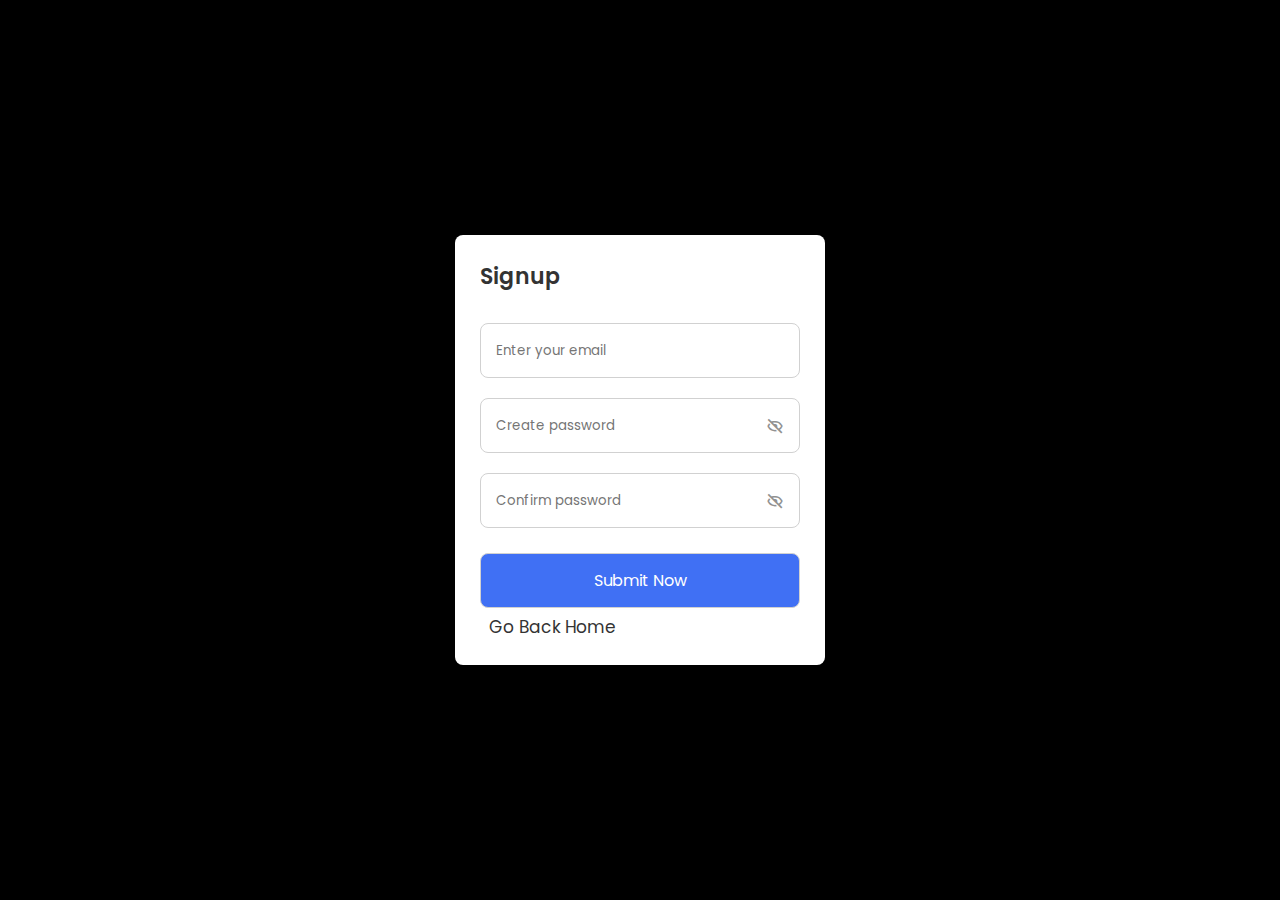
<file: login.html>
<!DOCTYPE html>
<!-- Coding by CodingLab | www.codinglabweb.com-->
<html lang="en">
  <head>
    <meta charset="UTF-8" />
    <meta http-equiv="X-UA-Compatible" content="IE=edge" />
    <meta name="viewport" content="width=device-width, initial-scale=1.0" />
    <!--<title>Email and Password Validation</title>-->

    <!-- CSS -->
    <link rel="stylesheet" href="style2.css" />

    <!-- Boxicons CSS -->
    <link
      href="https://unpkg.com/boxicons@2.1.2/css/boxicons.min.css"
      rel="stylesheet"
    />
    <meta charset="UTF-8">
  <meta http-equiv="X-UA-Compatible" content="IE=edge">
  <meta name="viewport" content="width=device-width, initial-scale=1.0">

  <!-- 
    - primary meta tags
  -->
  <title>Cryptoza - Trusted & Secure Trading Crypto Wallet</title>
  <meta name="title" content="Cryptoza - Trusted & Secure Trading Crypto Wallet">
  <meta name="description" content="This is a cryptocurrency wallet html template made by codewithsadee.">

  <!-- 
    - favicon
  -->
  <link rel="shortcut icon" href="./favicon.svg" type="image/svg+xml">


  <!-- 
    - google font link
  -->
  <link rel="preconnect" href="https://fonts.googleapis.com">
  <link rel="preconnect" href="https://fonts.gstatic.com" crossorigin>
  <link
    href="https://fonts.googleapis.com/css2?family=Open+Sans:wght@400;500;600;700&family=Poppins:wght@400;500;600;700;800&display=swap"
    rel="stylesheet">

  <!-- 
    - preload images
  -->
  <link rel="preload" as="image" href="./assets/images/hero-banner.png">

  </head>
  <body>
    <div class="container">
      <header>Signup</header>
      <form>
        <div class="field email-field">
          <div class="input-field">
            <input type="email" placeholder="Enter your email" class="email" />
          </div>
          <span class="error email-error">
            <i class="bx bx-error-circle error-icon"></i>
            <p class="error-text">Please enter a valid email</p>
          </span>
        </div>
        <div class="field create-password">
          <div class="input-field">
            <input
              type="password"
              placeholder="Create password"
              class="password"
            />
            <i class="bx bx-hide show-hide"></i>
          </div>
          <span class="error password-error">
            <i class="bx bx-error-circle error-icon"></i>
            <p class="error-text">
              Please enter atleast 8 charatcer with number, symbol, small and
              capital letter.
            </p>
          </span>
        </div>
        <div class="field confirm-password">
          <div class="input-field">
            <input
              type="password"
              placeholder="Confirm password"
              class="cPassword"
            />
            <i class="bx bx-hide show-hide"></i>
          </div>
          <span class="error cPassword-error">
            <i class="bx bx-error-circle error-icon"></i>
            <p class="error-text">Password don't match</p>
          </span>
        </div>
        <div class="input-field button">
          <input type="submit" value="Submit Now" />
        </div>
      </form>
      <a href="index.html" class="textlog">Go Back Home</a>
    </div>

    <!-- JavaScript -->
    <script src="./script2.js"></script>
  </body>
</html>
</file>
<file: style2.css>
/* Google Fonts - Poppins */
@import url("https://fonts.googleapis.com/css2?family=Poppins:wght@300;400;500;600&display=swap");

* {
  margin: 0;
  padding: 0;
  box-sizing: border-box;
  font-family: "Poppins", sans-serif;
}
body {
  min-height: 100vh;
  display: flex;
  align-items: center;
  justify-content: center;
  background: #000;
}
.container {
  position: relative;
  max-width: 370px;
  width: 100%;
  padding: 25px;
  border-radius: 8px;
  background-color: #fff;
}
.container header {
  font-size: 22px;
  font-weight: 600;
  color: #333;
}
.container form {
  margin-top: 30px;
}
form .field {
  margin-bottom: 20px;
}
form .input-field {
  position: relative;
  height: 55px;
  width: 100%;
}
.input-field input {
  height: 100%;
  width: 100%;
  outline: none;
  border: none;
  border-radius: 8px;
  padding: 0 15px;
  border: 1px solid #d1d1d1;
}
.invalid input {
  border-color: #d93025;
}
.input-field .show-hide {
  position: absolute;
  right: 13px;
  top: 50%;
  transform: translateY(-50%);
  font-size: 18px;
  color: #919191;
  cursor: pointer;
  padding: 3px;
}
.field .error {
  display: flex;
  align-items: center;
  margin-top: 6px;
  color: #d93025;
  font-size: 13px;
  display: none;
}
.invalid .error {
  display: flex;
}
.error .error-icon {
  margin-right: 6px;
  font-size: 15px;
}
.create-password .error {
  align-items: flex-start;
}
.create-password .error-icon {
  margin-top: 4px;
}
.button {
  margin: 25px 0 6px;
}
.button input {
  color: #fff;
  font-size: 16px;
  font-weight: 400;
  background-color: #4070f4;
  cursor: pointer;
  transition: all 0.3s ease;
}
.button input:hover {
  background-color: #0e4bf1;

}
a{
    text-decoration: none;
    color: #333;
    font-size: 17px;
    margin-left: 9px;
}
</file>
